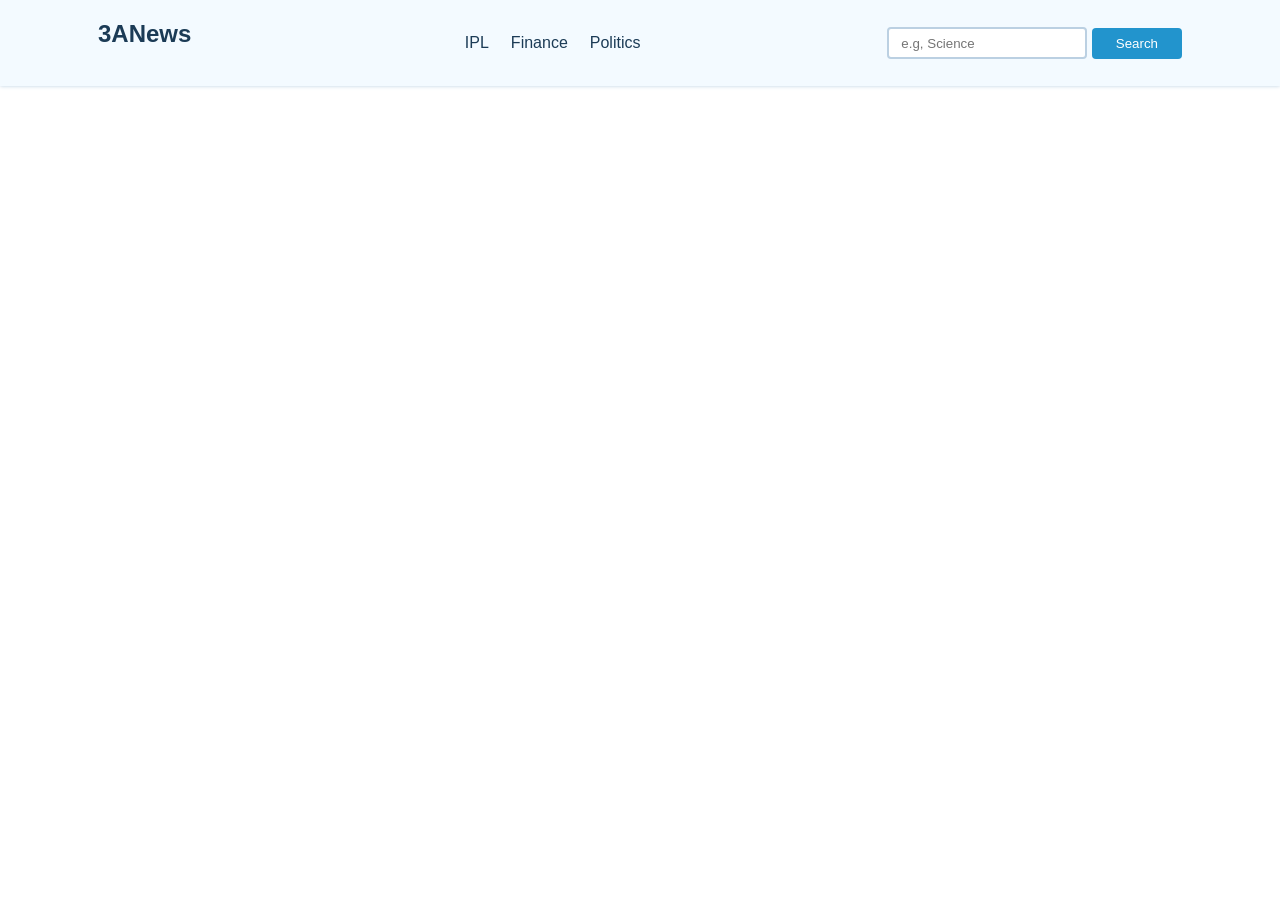
<file: src/main/resources/templates/Index.html>
<!DOCTYPE html>
<html lang="en"  xmlns:th="http://www.thymeleaf.org">
<head>
    <meta charset="UTF-8" >
    <meta name="viewport" content="width=device-width, initial-scale=1.0">
    <title>3A News</title>
    <!--    <link rel="stylesheet" th:href="https://cdn.jsdelivr.net/npm/bootstrap@4.6.2/dist/css/bootstrap.min.css" integrity="sha384-xOolHFLEh07PJGoPkLv1IbcEPTNtaed2xpHsD9ESMhqIYd0nLMwNLD69Npy4HI+N" crossorigin="anonymous">-->
    <style>
        * {
            padding: 0;
            margin: 0;
            box-sizing: border-box;

        }

        :root {
            --primary-text-color:#1B3b56;
            --secondary-text-color:#577592;
            --accent-color:#2294cd;
            --accent-color-dark:#1d69a3;
            --padding-inline-section:28px;

        }

        body {
            font-family: "Poppins",sans-serif;
            color: var(--primary-text-color);
        }

        p {
            font-family: "Roboto",sans-serif;
            color: var(--secondary-text-color);
            line-height: 1.4rem;
        }

        a {
            text-decoration: none;
        }

        ul {
            list-style: none;

        }
        .flex {
            display: flex;
            align-items: center;
        }
        .container {
            max-width: 1100px;
            margin-inline:auto ;
            overflow: hidden;
        }

        nav {
            background-color: #f3faff;
            box-shadow: 0 0 4px #bbd0e2;
            position: fixed;
            top: 0;
            z-index: 99;
            left: 0;
            right: 0;
        }

        .main-nav {
            justify-content: space-between;
            padding: 8px;
            align-items: center;
        }

        .company-logo h1 {
            padding-block: 12px;
            width: 120px;
            height: 70px;
        }

        .nav-links ul {
            gap: 22px;
        }

        .hover-links {
            cursor:pointer;

        }

        .hover-links:hover {
            color:var(--secondary-text-color);
        }

        .hover-links:active {
            color: red;
        }

        .nav-item.active {
            color: var(--accent-color);
        }

        .search-bar {
            height: 32px;
            gap: 8px;
        }
        .news-input {
            width: 200px;
            height: 100%;
            padding-inline: 12px;
            border-radius: 4px;
            border: 2px solid #bbd0e2;
            font-family: "Roboto",sans-serif;
        }

        .search-button {
            background-color: var(--accent-color);
            color: white;
            padding: 8px 24px;
            border: none;
            border-radius: 4px;
            cursor: pointer;
            font-family: "Roboto",sans-serif;
        }

        .search-button:hover {
            background-color: var(--accent-color-dark);
        }

        main {
            padding-block: 20px;
            margin-top: 80px;
        }

        .cards-container {
            justify-content: space-between;
            flex-wrap: wrap;
            row-gap: 20px;
            align-items: start;
        }

        @media screen and  (max-width:1080px) {
            .container {
                max-width: 800px;
            }
        }

        @media screen and  (max-width:730px) {
            .container {
                max-width: 450px;
            }
        }

        @media screen and  (max-width:450px) {
            .container {
                max-width: 300px;
            }
        }

        .cards {
            width: 360px;
            min-height: 400px;
            box-shadow: 0px 0px 4px #d4ecff;
            border-radius: 4px;
            cursor: pointer;
            background-color: #fff;
            overflow: hidden;
            transition: all 0.3s ease;
        }

        .cards:hover {
            box-shadow: 1px 1px 8px #d4ecff;
            background-color: #f9fdff;
            transform: translateY(-2px);
        }

        .card-header img {
            width:100%;
            height: 250px;
            object-fit: cover;
        }

        .card-content {
            padding: 12px;
        }

        .news-source {
            margin-block: 12px;
        }
    </style>


</head>
<body>
<nav>
    <div class="main-nav container flex">
        <a th:href="@{/home}" onclick="reload()" class="company-logo">
            <h1>3ANews</h1>
        </a>

        <div class="nav-links">
            <ul class="flex">
                <li class="hover-links nav-items" id="ipl" onclick="onNavItemClick('ipl')">IPL</li>
                <li class="hover-links nav-items" id="finance" onclick="onNavItemClick('finance')">Finance</li>
                <li class="hover-links nav-items" id="politics" onclick="onNavItemClick('politics')">Politics</li>
            </ul>
            </ul>
        </div>

        <div class="search-bar">
            <input type="text" class="news-input" placeholder="e.g, Science" id="serach-text">
            <button class="search-button" id="search-button">Search</button>
        </div>
    </div>
</nav>

<main>
    <div class="cards-container container flex" id="cards-container">

    </div>

</main>

<template id="template-news-card">
    <div class="cards">
        <div class="card-header">
            <img src="" alt="News Image" id="news-img">
        </div>
        <div class="card-content">
            <h3 id="news-title">This is the title</h3>
            <h6 class="news-source" id="news-source">End Gadget 26/08/2023</h6>
            <p class="news-desc" id="news-desc">Lorem ipsum dolor sit amet, consectetur adipisicing elit. Iure id quaerat minima consequuntur aut est deserunt, eius nihil nisi fugiat.</p>
        </div>
    </div>
</template>
<script>
    const API_KEY = "1f01865de166433893e5a6ac243fb493";
    const url = "https://newsapi.org/v2/everything?q=";

    window.addEventListener('load',() => fetchNews("India"));

    function reload(){
        window.location.reload();
    }

    async function fetchNews(query){
        const res = await fetch(`${url}${query}&apiKey=${API_KEY}`);
        const data = await res.json();


        bindData(data.articles);
    }

    function bindData(articles){
        const cardsContainer = document.getElementById('cards-container');
        const newsCardTemplate = document.getElementById('template-news-card');

        cardsContainer.innerHTML = "";
        articles.forEach((articles) => {
            if(!articles.urlToImage) return;
            const cardClone = newsCardTemplate.content.cloneNode(true);
            fillDataInCard(cardClone , articles);
            cardsContainer.appendChild(cardClone);
        });
    }

    function fillDataInCard(cardClone , articles){
        const newsImg = cardClone.querySelector('#news-img');
        const newsTitle = cardClone.querySelector('#news-title');
        const newsSource = cardClone.querySelector('#news-source');
        const newsDesc = cardClone.querySelector('#news-desc');

        newsImg.src = articles.urlToImage;
        newsTitle.innerHTML = articles.title;
        newsDesc.innerHTML = articles.description;

        const date = new Date(articles.publishhedAt).toLocaleString("en-US" , {
            timeZone : "Asia/Jakarta"
        });

        newsSource.innerHTML = `${articles.source.name}. ${date}`;

        cardClone.firstElementChild.addEventListener("click",() => {
            window.open(articles.url,"_blank");
        })
    }

    let curSelectedNav = null;
    function onNavItemClick(id){
        fetchNews(id);
        const navItem = document.getElementById(id);
        curSelectedNav?.classList.remove("active");
        curSelectedNav = navItem;
        curSelectedNav.classList.add("active");
    }

    const searchButton = document.getElementById('search-button');
    const searchText = document.getElementById('serach-text');

    searchButton.addEventListener("click",() => {
        const query = searchText.value;
        if(!query) return;
        fetchNews(query);
        curSelectedNav?.classList.remove('active');
        curSelectedNav = null;
    })
</script>
</body>
</html>
</file>
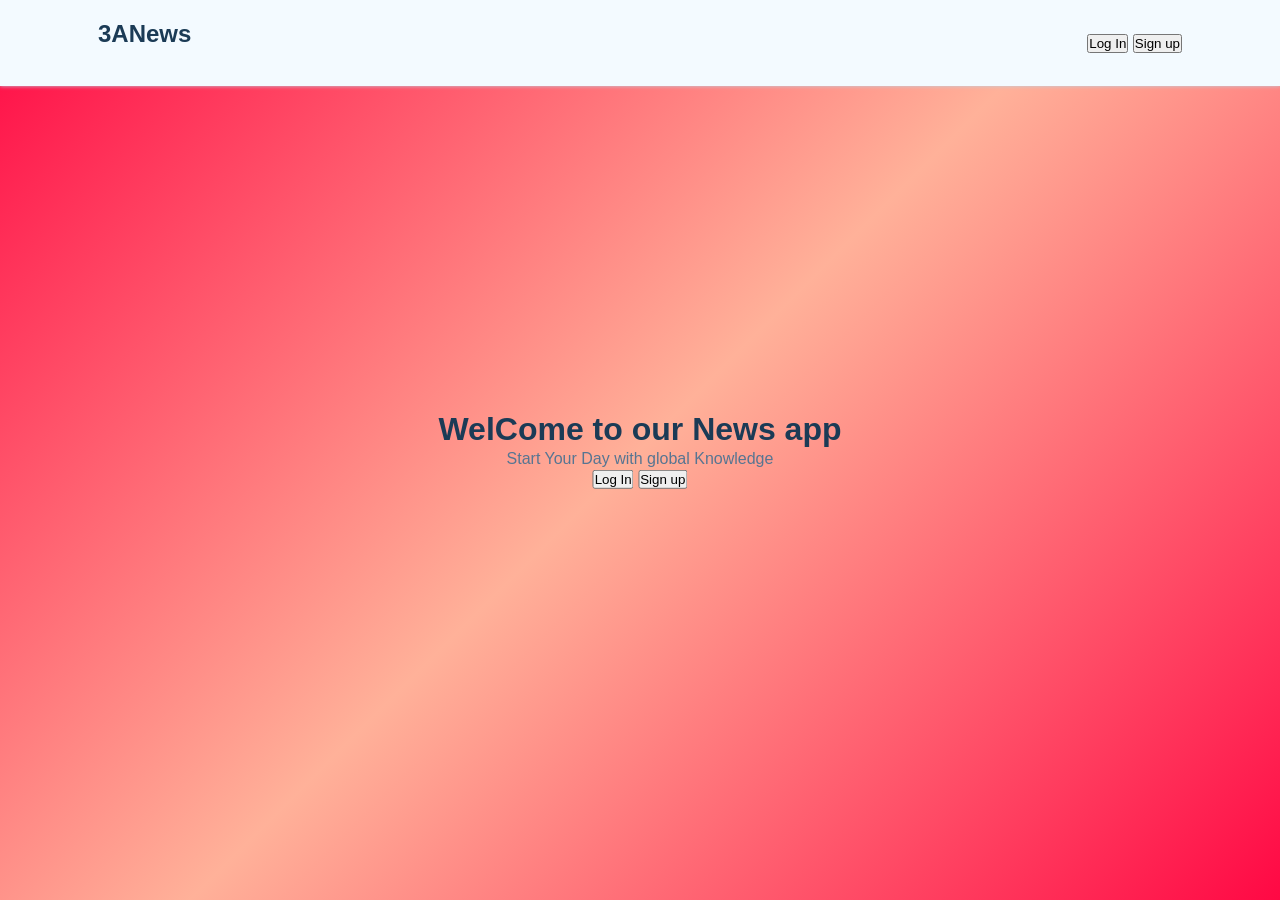
<file: src/main/resources/templates/HomePage.html>
<!DOCTYPE html>
<html lang="en" xmlns:th="http://www.thymeleaf.org">
<head th:replace="Fragments/header :: myHeader">
    <meta charset="UTF-8" >
    <meta name="viewport" content="width=device-width, initial-scale=1.0">
    <title>Document</title>
    <!--    <link rel="stylesheet" th:href="https://cdn.jsdelivr.net/npm/bootstrap@4.6.2/dist/css/bootstrap.min.css" integrity="sha384-xOolHFLEh07PJGoPkLv1IbcEPTNtaed2xpHsD9ESMhqIYd0nLMwNLD69Npy4HI+N" crossorigin="anonymous">-->
    <style>
        * {
            padding: 0;
            margin: 0;
            box-sizing: border-box;
        }

        :root {
            --primary-text-color: #1b3b56;
            --secondary-text-color: #577592;
            --accent-color: #2294cd;
            --accent-color-dark: #1d69a3;
            --padding-inline-section: 28px;
        }

        body {
            position: relative;
            font-family: "Poppins", sans-serif;
            color: var(--primary-text-color);
            background: linear-gradient(135deg, #ff0844 0%, #ffb199 50%, #ff0844 100%);
            min-height: 100vh;
            min-width: 100vw;
            animation-name: bodyColorChanger;
            animation-duration: 8s;
            animation-iteration-count: infinite;
            animation-timing-function: ease;
        }

        @keyframes bodyColorChanger {
            0% {
                background: linear-gradient(135deg, #ff0844 0%, #ffb199 50%, #ff0844 100%);
            }
            25% {
                background: linear-gradient(135deg, #0093e9 0%, #80d0c7 50%, #fcee21 100%);
            }
            50% {
                background: linear-gradient(135deg, #fa709a 0%, #fee140 100%);
            }
            75% {
                background: linear-gradient(135deg, #fa709a 0%, #fee140 100%);
            }
            100% {
                background: linear-gradient(135deg, #4facfe 0%, #00f2fe 100%);
            }
        }

        p {
            font-family: "Roboto", sans-serif;
            color: var(--secondary-text-color);
            line-height: 1.4rem;
        }

        a {
            text-decoration: none;
        }

        ul {
            list-style: none;
        }
        .flex {
            display: flex;
            align-items: center;
        }
        .container {
            max-width: 1100px;
            margin-inline: auto;
            overflow: hidden;
        }

        nav {
            background-color: #f3faff;
            box-shadow: 0 0 4px #bbd0e2;
            position: fixed;
            top: 0;
            z-index: 99;
            left: 0;
            right: 0;
        }

        .main-nav {
            justify-content: space-between;
            padding: 8px;
            align-items: center;
        }

        .company-logo h1 {
            padding-block: 12px;
            width: 120px;
            height: 70px;
        }

        .nav-links ul {
            gap: 22px;
        }

        .hover-links {
            cursor: pointer;
        }

        .hover-links:hover {
            color: var(--secondary-text-color);
        }

        .hover-links:active {
            color: red;
        }

        .nav-item.active {
            color: (var(--accent-color));
        }

        .search-bar {
            height: 32px;
            gap: 8px;
        }
        .news-input {
            width: 200px;
            height: 100%;
            padding-inline: 12px;
            border-radius: 4px;
            border: 2px solid #bbd0e2;
            font-family: "Roboto", sans-serif;
        }

        .search-button {
            background-color: var(--accent-color);
            color: white;
            padding: 8px 24px;
            border: none;
            border-radius: 4px;
            cursor: pointer;
            font-family: "Roboto", sans-serif;
        }

        .search-button:hover {
            background-color: var(--accent-color-dark);
        }

        .home-text {
            position: absolute;
            top: 50%;
            left: 50%;
            transform: translate(-50%, -50%);
            z-index: 99;
            text-align: center;
        }

        @media screen and (max-width:900px) {
            .buttons {
                display: none;
            }
            .main-nav {
                justify-content: center;
                align-items: center;
            }
        }

    </style>


</head>
<body>
<nav>
    <div class="main-nav container flex">
        <a th:href="@{/home}" onclick=" reload()" class="company-logo">
            <h1>3ANews</h1>
        </a>
        <div class="buttons">
            <a th:href="@{/login}"><button type="button" class="btn btn-outline-primary">Log In</button></a>
            <a th:href="@{/signup}"><button type="button" class="btn btn-primary">Sign up</button></a>

        </div>

    </div>
</nav>

<div class="home-text">
    <h1>WelCome to our News app</h1>
    <p>Start Your Day with global Knowledge</p>
    <a href=""><button type="button" class="btn btn-outline-primary">Log In</button></a>
    <a href=""><button type="button" class="btn btn-primary">Sign up</button></a>
</div>

<footer th:replace="Fragments/footer :: myFooter"></footer>
</body>
</html>
</file>
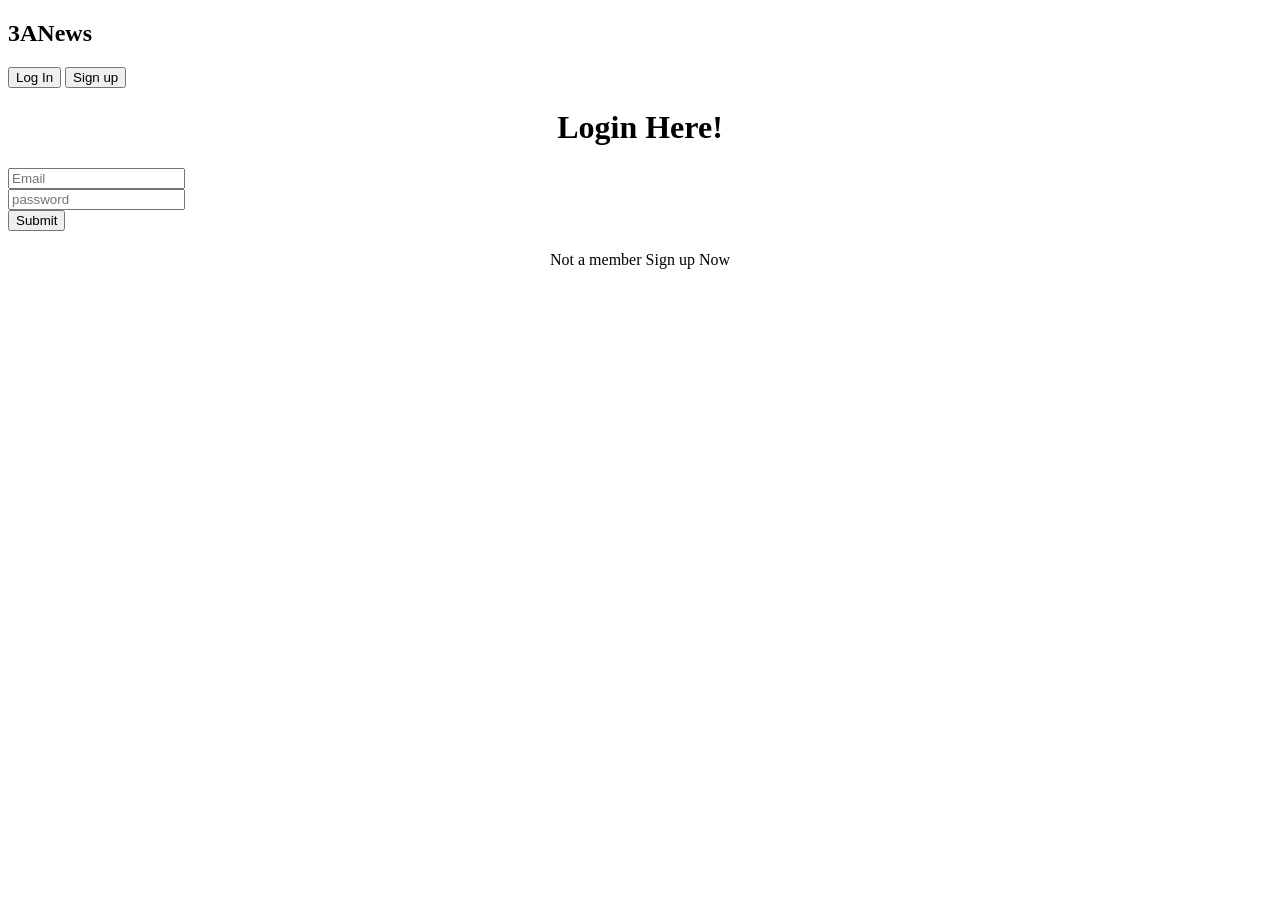
<file: src/main/resources/templates/LoginPage.html>
<!doctype html>
<html lang="en" xmlns:th="http://www.thymeleaf.org">
<head th:replace="Fragments/header :: myHeader">
    <meta charset="UTF-8" >
    <meta name="viewport" content="width=device-width, initial-scale=1.0">
    <title>Document</title>
    <!--    <link rel="stylesheet" th:href="https://cdn.jsdelivr.net/npm/bootstrap@4.6.2/dist/css/bootstrap.min.css" integrity="sha384-xOolHFLEh07PJGoPkLv1IbcEPTNtaed2xpHsD9ESMhqIYd0nLMwNLD69Npy4HI+N" crossorigin="anonymous">-->



</head>
<body>

<nav>
    <div class="main-nav container flex">
        <a th:href="@{/home}" onclick="reload()" class="company-logo">
            <h1>3ANews</h1>
        </a>
        <div class="buttons">
            <a th:href="@{/login}"><button type="button" class="btn btn-outline-primary">Log In</button></a>
            <a th:href="@{/signup}"><button type="button" class="btn btn-primary">Sign up</button></a>

        </div>

    </div>
</nav>

<div class="form-div" style="display: flex;flex-direction: column">
    <h1 align="center">Login Here! </h1>
    <form th:action="@{/login}" method="post">
        <div class="user">
            <label for="Email"></label>
            <input
                    type="text"
                    id="email"
                    name="email"
                    placeholder="Email"
            />
        </div>

        <div class="pass">
            <label for="password"></label>
            <input
                    type="password"
                    id="password"
                    name="password"
                    placeholder="password"
            />
        </div>

        <input class="btn btn-primary buttons" type="submit" value="Submit" >
    </form>

    <p align="center" style="margin-top: 20px;">Not a member <a th:href="@{/signup}">Sign up Now</a></p>

    <div style="margin: 20px; font-size: 20px; text-align: center"  th:if="${error}" th:text="${error}"></div>
</div>



<footer th:replace="Fragments/footer :: myFooter"></footer>
</body>
</html>
</file>
